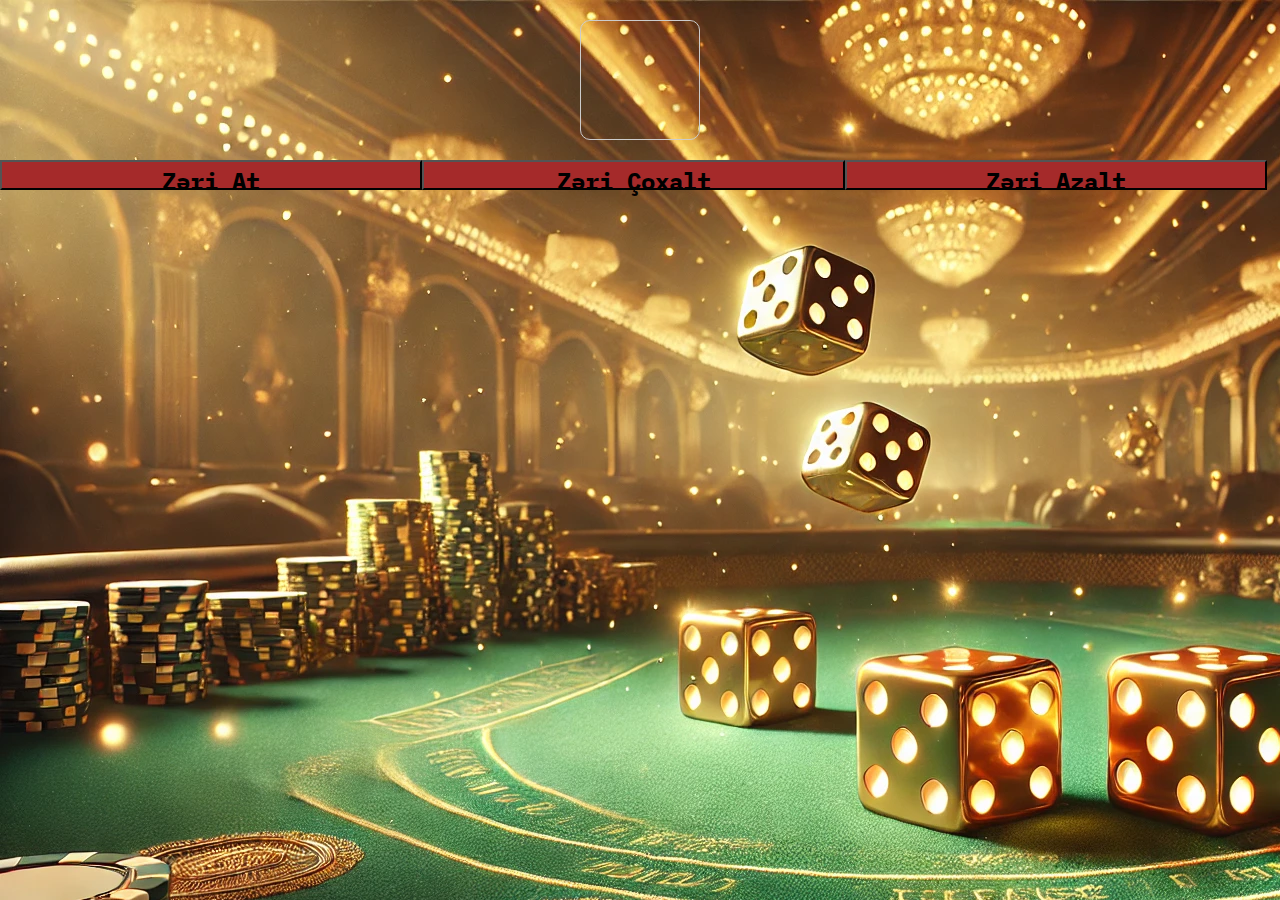
<file: index.html>
<!DOCTYPE html>
<html lang="en">
<head>
    <meta charset="UTF-8">
    <meta name="viewport" content="width=device-width, initial-scale=1.0">
    <title>Document</title>
    <link rel="preconnect" href="https://fonts.googleapis.com">
<link rel="preconnect" href="https://fonts.gstatic.com" crossorigin>
<link href="https://fonts.googleapis.com/css2?family=IBM+Plex+Mono:ital,wght@0,100;0,200;0,300;0,400;0,500;0,600;0,700;1,100;1,200;1,300;1,400;1,500;1,600;1,700&display=swap" rel="stylesheet">
    <link rel="stylesheet" href="/css/style.css">
    <link href="https://cdn.jsdelivr.net/npm/bootstrap@5.3.3/dist/css/bootstrap.min.css" rel="stylesheet">
</head>
<body>
    
    <div class="table-responsive">
        <div></div>
    </div>
    <button class="husu" onclick="demo()">Zəri At</button>
    <button id="add-div" class="husu"  >Zəri Çoxalt</button>
    <button id="remove-div" class="husu"  >Zəri Azalt</button>
</body>
<script src="js/script.js"></script>
</html>
</file>
<file: css/style.css>
body{
  background-image: url(/casino.jpg);
}



.table-responsive {
    display: flex;
    justify-content: space-around;
    margin-top: 20px;
  }
  .table-responsive div {
    width: 150px;
    height: 150px;
    border: 1px solid #ccc;
    display: flex;
    align-items: center;
    justify-content: center;
    overflow: hidden;
    border-radius: 10px;
  
  }
  .table-responsive img {
    width: 150px;
    height: 150px;
    align-items:center;
    object-fit: cover;
    object-position: top center;
  }

  .husu{
    width: 33%;
    height: 30px;
    background-color: brown;
    font-size: x-large;
    font-family: "IBM Plex Mono", serif;
    font-weight: 700;
    font-style: normal;
    float: left;
    margin-top:20px ;
  }
  /* Extra small devices (phones, 600px and down) */
@media only screen and (max-width: 600px) {
  .husu{
    font-size: large;
  }
  .table-responsive img {
    width: 40px;
    height: 40px;
}
.table-responsive div {
  width: 40px;
  height: 40px;
}
}

/* Small devices (portrait tablets and large phones, 600px and up) */
@media only screen and (min-width: 600px) {
  .husu{
    font-size: larger;
  }
  .table-responsive img {
    width: 55px;
    height: 55px;
}
.table-responsive div {
  width: 55px;
  height: 55px;
}
}

/* Medium devices (landscape tablets, 768px and up) */
@media only screen and (min-width: 768px) {
  .husu{
    font-size:larger;
  }
  .table-responsive img {
    width: 70px;
    height: 70px;
}
.table-responsive div {
  width: 70px;
  height: 70px;
}
}

/* Large devices (laptops/desktops, 992px and up) */
@media only screen and (min-width: 992px) {
  .husu{
    font-size: x-large;
  }
  .table-responsive img {
    width: 90px;
    height: 90px;
}
.table-responsive div {
  width: 90px;
  height: 90px;
}
}

/* Extra large devices (large laptops and desktops, 1200px and up) */
@media only screen and (min-width: 1200px) {
  .husu{
    font-size: x-large;
  }
  .table-responsive img {
    width:120px;
    height:120px;
}
.table-responsive div {
  width: 120px;
  height: 120px;
}
}
</file>
